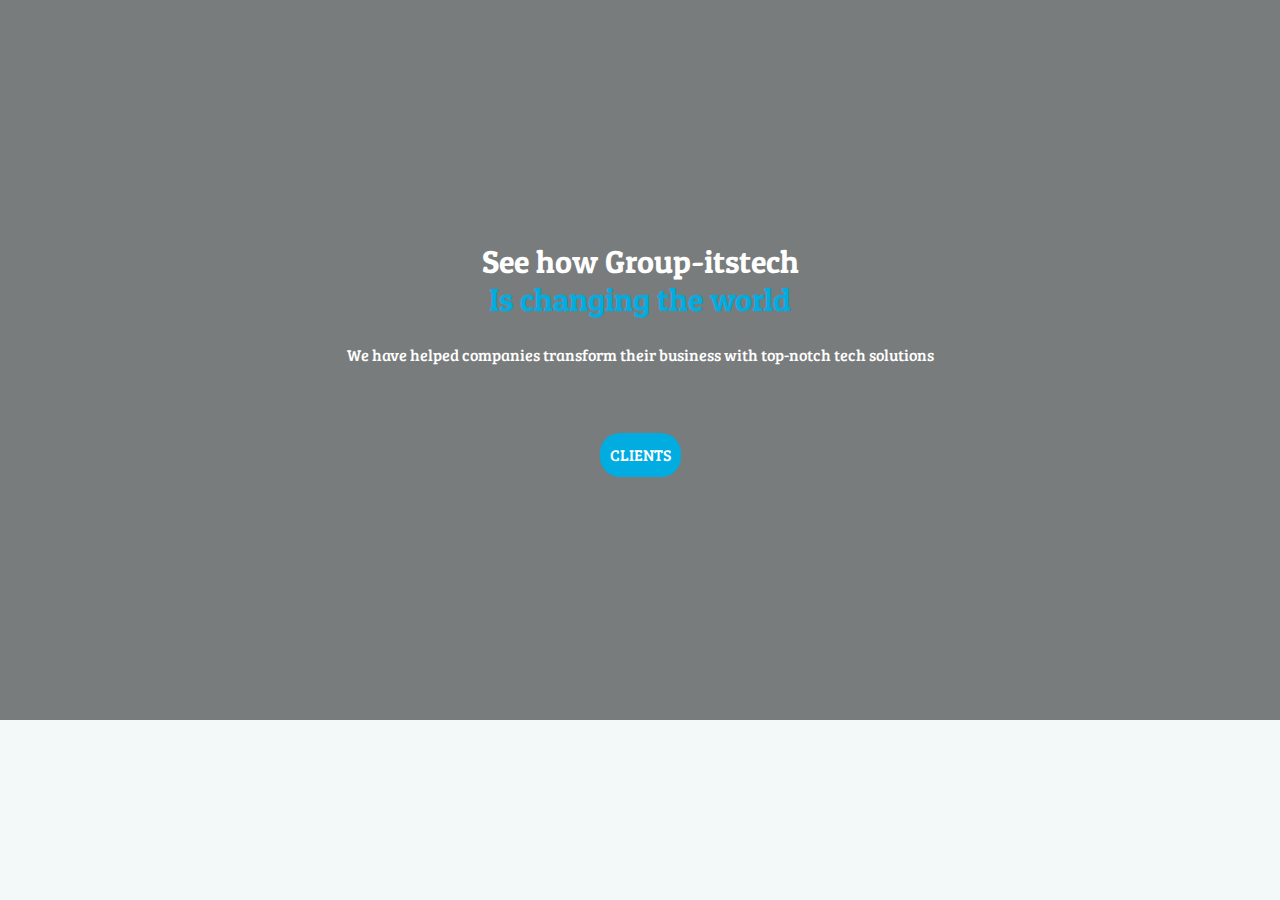
<file: clients.html>
<!doctype html>
<html class="no-js" lang="">
    <head>
        <meta charset="utf-8">
    <meta http-equiv="x-ua-compatible" content="ie=edge">
    <title>Bootstrap pro project</title>
    <meta name="description" content="">
    <meta name="viewport" content="width=device-width, initial-scale=1">
    <link rel="stylesheet" href="https://stackpath.bootstrapcdn.com/bootstrap/4.3.1/css/bootstrap.min.css" integrity="sha384-ggOyR0iXCbMQv3Xipma34MD+dH/1fQ784/j6cY/iJTQUOhcWr7x9JvoRxT2MZw1T" crossorigin="anonymous">
    <link rel="stylesheet" href="css/main.css">
    <!-- google fonts -->
    <link href="https://fonts.googleapis.com/css2?family=Bree+Serif&family=Caladea&family=Noto+Serif:wght@700&family=Patua+One&family=Vollkorn&display=swap" rel="stylesheet">
    <!-- Fontawesome -->
    <link rel="stylesheet" href="https://cdnjs.cloudflare.com/ajax/libs/font-awesome/5.13.0/css/all.min.css">
    <!-- Animated cdd -->
      <link rel="stylesheet" href="https://cdnjs.cloudflare.com/ajax/libs/animate.css/4.0.0/animate.min.css"/>
       <!-- owl carousel -->
    <link rel="stylesheet" href="css/owl.carousel.css">
    <link rel="stylesheet" href="css/owl.theme.default.min.css">
    </head>
    <body>
      <div id="client-page-header" class="container-fluid d-flex align-items-center justify-content-center">
	  		<div class="text-center">
	  			<h2 class="pb-3 heading-standout text-white">See how Group-itstech <br><span class="blue-text">Is changing the world</span></h2>
	  			<p class="text-white">We have helped companies transform their business with top-notch tech solutions</p>
	  			<a class="blue-button links-general-slide-right" href="#">CLIENTS</a>
	  		</div> 		
  	</div>
    </body>
</html>
</file>
<file: css/main.css>
/*font-family: 'Caladea', serif; general font*/
/*font-family: 'Vollkorn', serif; general*/
/*font-family: 'Bree Serif', serif; headings*/
/*font-family: 'Patua One', cursive; headings*/
/*font-family: 'Noto Serif', serif; navlinks*/
body{
	font-family: 'Bree Serif', serif;
	background: #f3f8f9;
}

.blue-text {
	color: #00ace0;
}

.background-button-link{
	padding: 10px;
	border: 2px solid #aac1c7;
	color: #aac1c7;
	transition: background 1s ease-in-out;
}

.background-button-link:hover{
	background: #274d58;
	text-decoration: none;
	color: #aac1c7;
}

.genral-font-color{
	color: #6f797b;
}

.bold{
	font-weight: 700;
}

.heading-standout {
	font-family: 'Patua One', cursive;
}

.links-general-slide-right{
	color: #00ace0;
	transition: all 1s ease-in-out;
}

.links-general-slide-right:hover {
	color: #37555f;
	transform: translateX(20px);
}

.blue-button{
	padding: 10px;
	color: white;
	background: #00ace0;
	display: inline-block;
	margin-top: 50px;
	border-radius: 20px;
}


/*############### Header #################3*/

#header-wrapper-div{
	background: linear-gradient(rgba(0,0,0,0.5), rgba(0,0,0,0.5)),url(https://res.cloudinary.com/it-s-tech/image/upload/v1584899473/black-flat-screen-computer-monitor-1714208_cfpj79.jpg) center/cover no-repeat fixed;
	height: 100vh;
}

#header-row-div{
	position: relative;
}

#header-photo-div{
	box-shadow: 0px 10px 20px #00ace0;
}

.anime-move-up{
	transition: transform 2s ease-in-out;
}

.anime-move-up:hover {
	transform: rotate(20deg);
}

.phone-header-arrow{
	position: absolute;
	top:100%;
	left: 50%;
	color: #00ace0;
	background: transparent;
	border: 2px solid #00ace0;
	border-radius: 50%;
	font-size: 2em;
}

.header-arrow {
	position: absolute;
	left: 50%;
	top: 430px;
	color: #00ace0;
	background: transparent;
	border: 2px solid #00ace0;
	border-radius: 50%;
	font-size: 2em;
}

/*#################### Navbar #################3*/
/* navigation bar */

.navbar {
	font-size: .9rem;
	letter-spacing: .1rem;
	background: #274d58;
}
.navbar-brand img {
	height: 3rem;
}
.navbar-nav li{
	padding-right: .7rem;
}
.nav-link {
	color: #a9b4b7;
	padding-top: .8rem;
	font-weight: 700;
	border-bottom: 2px solid transparent;
	transition: all 1s ease-in-out;
	font-family: 'Noto Serif', serif;
}

.nav-link:hover {
	color: white;
	transform: translateY(-10px);
}

/*############# Home page section #########*/
.fa-eye{
	font-size: 4em;
	color: #274d58;
}

#shift-up-link{
	position: relative;
	bottom: 20px;
	padding-left: 10px;
}

#home-page-service-1{
	background: url(../images/photo-of-men-doing-fist-bump-3184302.jpg)center/cover no-repeat;
	border: 1px solid #274d58;
	height: 20vh;	
}

#home-page-service-2{
	background: url(../images/fashion-art-coffee-macbook-pro-57690.jpg)center/cover no-repeat;
	border: 1px solid #274d58;
	height: 20vh;
}

#home-page-service-3{
	background: url(../images/silver-imac-displaying-collage-photos-1779487.jpg)center/cover no-repeat;
	border: 1px solid #274d58;
	height: 20vh;
}

#home-page-service-4{
	background: url(../images/apple-devices-cellphone-close-up-electronics-341523.jpg)center/cover no-repeat;
	border: 1px solid #274d58;
	height: 20vh;
}

.home-page-service-content{
	background: white;
	transition: all 2s ease-in-out;
}

.home-page-service-content:hover{
	opacity: 0.5;
}

#home-level-three{
	background: linear-gradient(rgba(9,48,60,0.5), rgba(9,48,60,0.5)),url(../images/fashion-art-coffee-macbook-pro-57690.jpg)center/cover fixed no-repeat;
}

#quotes{
	color: whitesmoke;
	background: url(https://res.cloudinary.com/it-s-tech/image/upload/v1590288503/bavaria-munich-octoberfest-oktoberfest-9827_fgrawx.jpg) fixed;
	background-repeat: no-repeat;
	background-position: center;
	background-size: cover;
}

.quotes-background {
	background: rgba(9,48,60,0.5);
}

#quotes img{
	width: 200px;
	background: #a0cee2;
}

#quotes blockquote {
	border-left: 0;
	line-height: 2;
	font-size: 2;
	font-size: 19px;
}

#quotes blockquote footer{
	color: #a9d0e0;
	font-size: 16px;
}

#quotes .fa{
	color: #a0cee2;
	font-size: 40px;
	margin: 0 10px;
}

#numbers{
	padding: 40px;
	background: linear-gradient(rgba(9,48,60,0.5), rgba(9,48,60,0.5)),url(../images/meter-at-0000-1364700.jpg)center/cover fixed;
	background-repeat: no-repeat;
	background-position: center;
	background-size: cover;
	color: whitesmoke;
}

#numbers .fa{
	font-size: 40px;
	color: #89d7ef;
}

/*#############About page###########*/
#about-page-header{
	background: linear-gradient(rgba(0,0,0,0.5), rgba(0,0,0,0.5)),url(https://res.cloudinary.com/it-s-tech/image/upload/v1593377850/Group-Itstech/top-view-photo-of-people-near-wooden-table-3183150_aij8bj.jpg) center/cover no-repeat fixed;
	height: 70vh;
}

.promise-picture {
	height: 80vh;
	background: url(https://res.cloudinary.com/it-s-tech/image/upload/v1593380783/Group-Itstech/fashion-art-coffee-macbook-pro-57690_cbfqnr.jpg) center/cover no-repeat fixed;
	border-top: 600px solid transparent;
	border-right: 150px solid whitesmoke;
}

.promise-text {
	height: 600px;
	background: whitesmoke;
	padding: 40px 20px;
}

.promise-icons {
	font-size: 20px;
	line-height: 1.2em;
}

#promise .fa{
	color: #F15025;
	font-size: 40px;
}

.about-page-quote{
	font-size: 3em;
	color: ;
}

.about-page-numbers{
	padding: 0 20px;
	font-size: 3em;
	background: #00ace038;
	color: #00ace0;
	border-radius: 50%;

}



.about-page-domain-divs{
	background: #eaf3f5;
}

/*##############3Services section#############3*/
#services-page-header{
	height: 80vh;
	background: linear-gradient(rgba(0,0,0,0.5), rgba(0,0,0,0.5)),url(https://res.cloudinary.com/it-s-tech/image/upload/v1593502214/Group-Itstech/people-sitting-beside-brown-wooden-desk-near-flat-screen-tv-1181355_uuopfr.jpg) center/cover no-repeat fixed;
}

/*###########3Clients section############*/
#client-page-header{
	height: 80vh;
	background: linear-gradient(rgba(0,0,0,0.5), rgba(0,0,0,0.5)),url(https://res.cloudinary.com/it-s-tech/image/upload/v1594687559/Group-Itstech/man-and-woman-near-table-3184465_rzmldr.jpg) center/cover no-repeat fixed;
}
</file>
